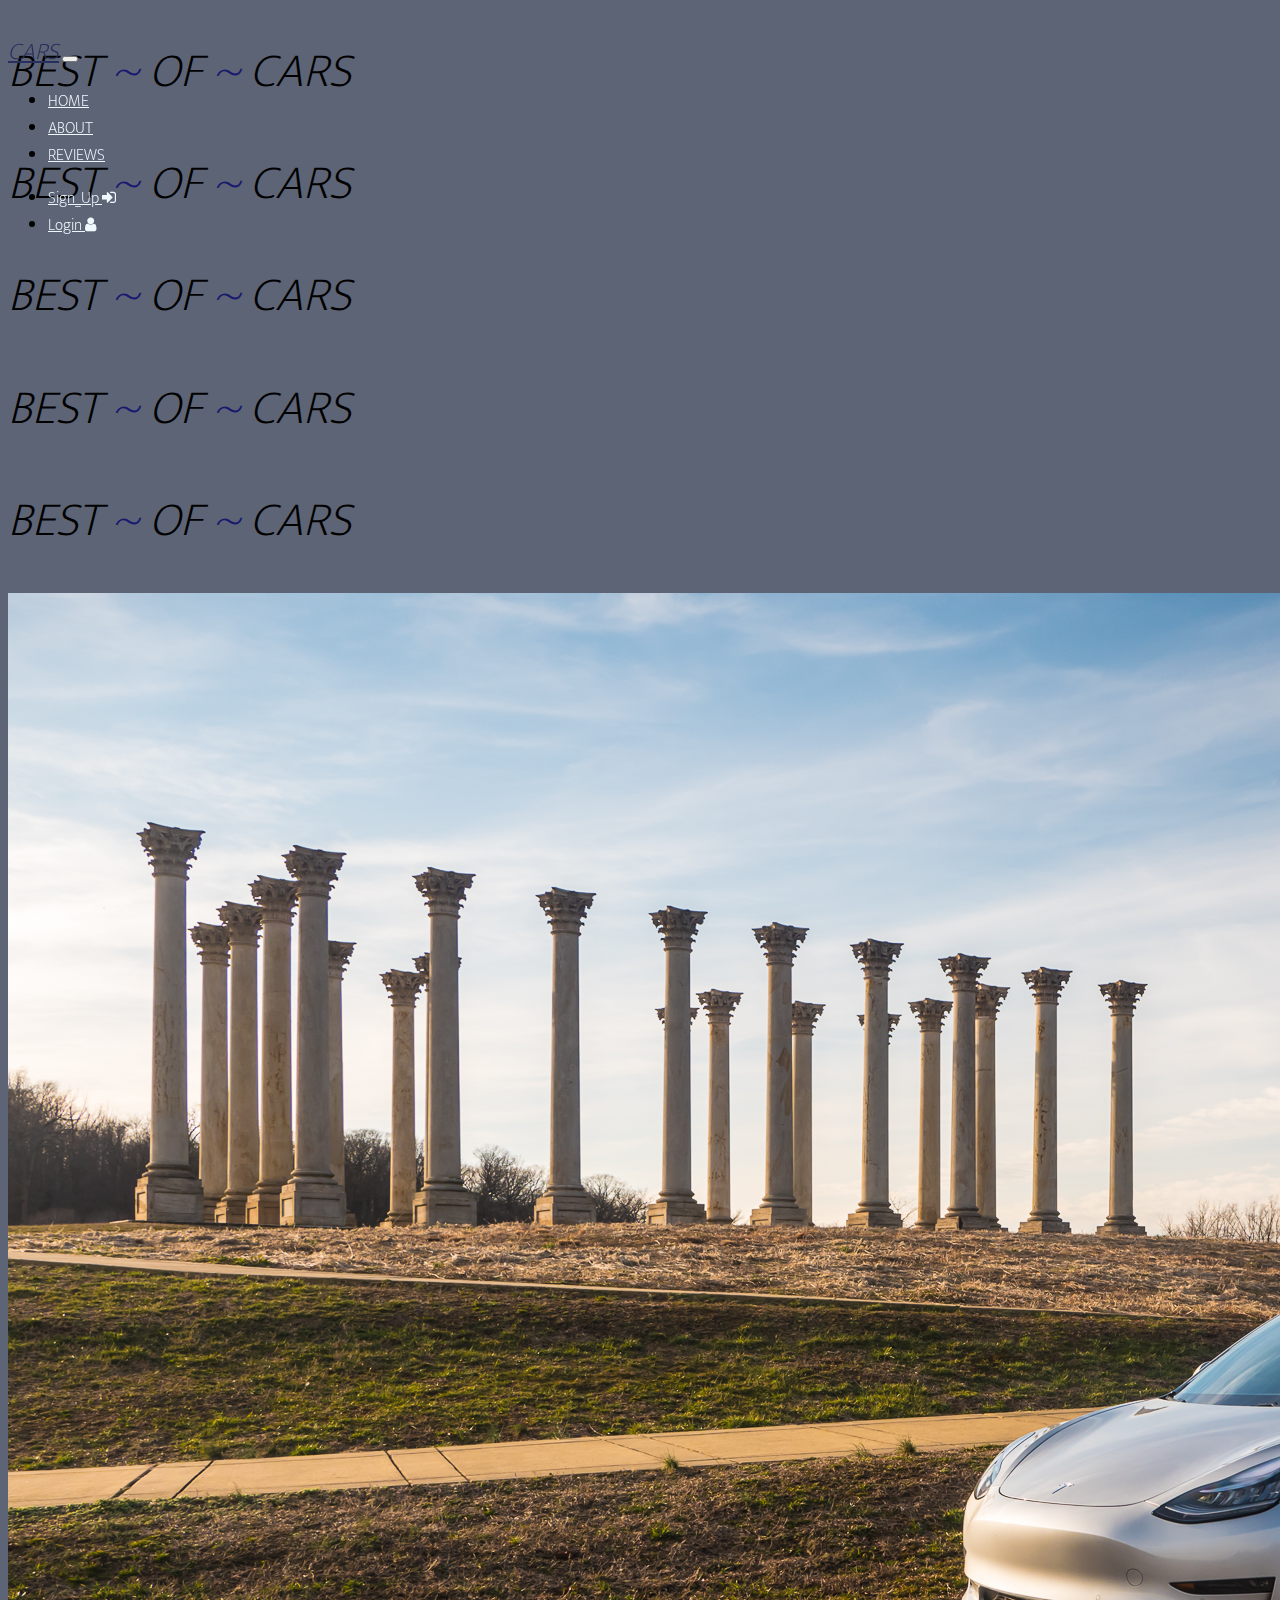
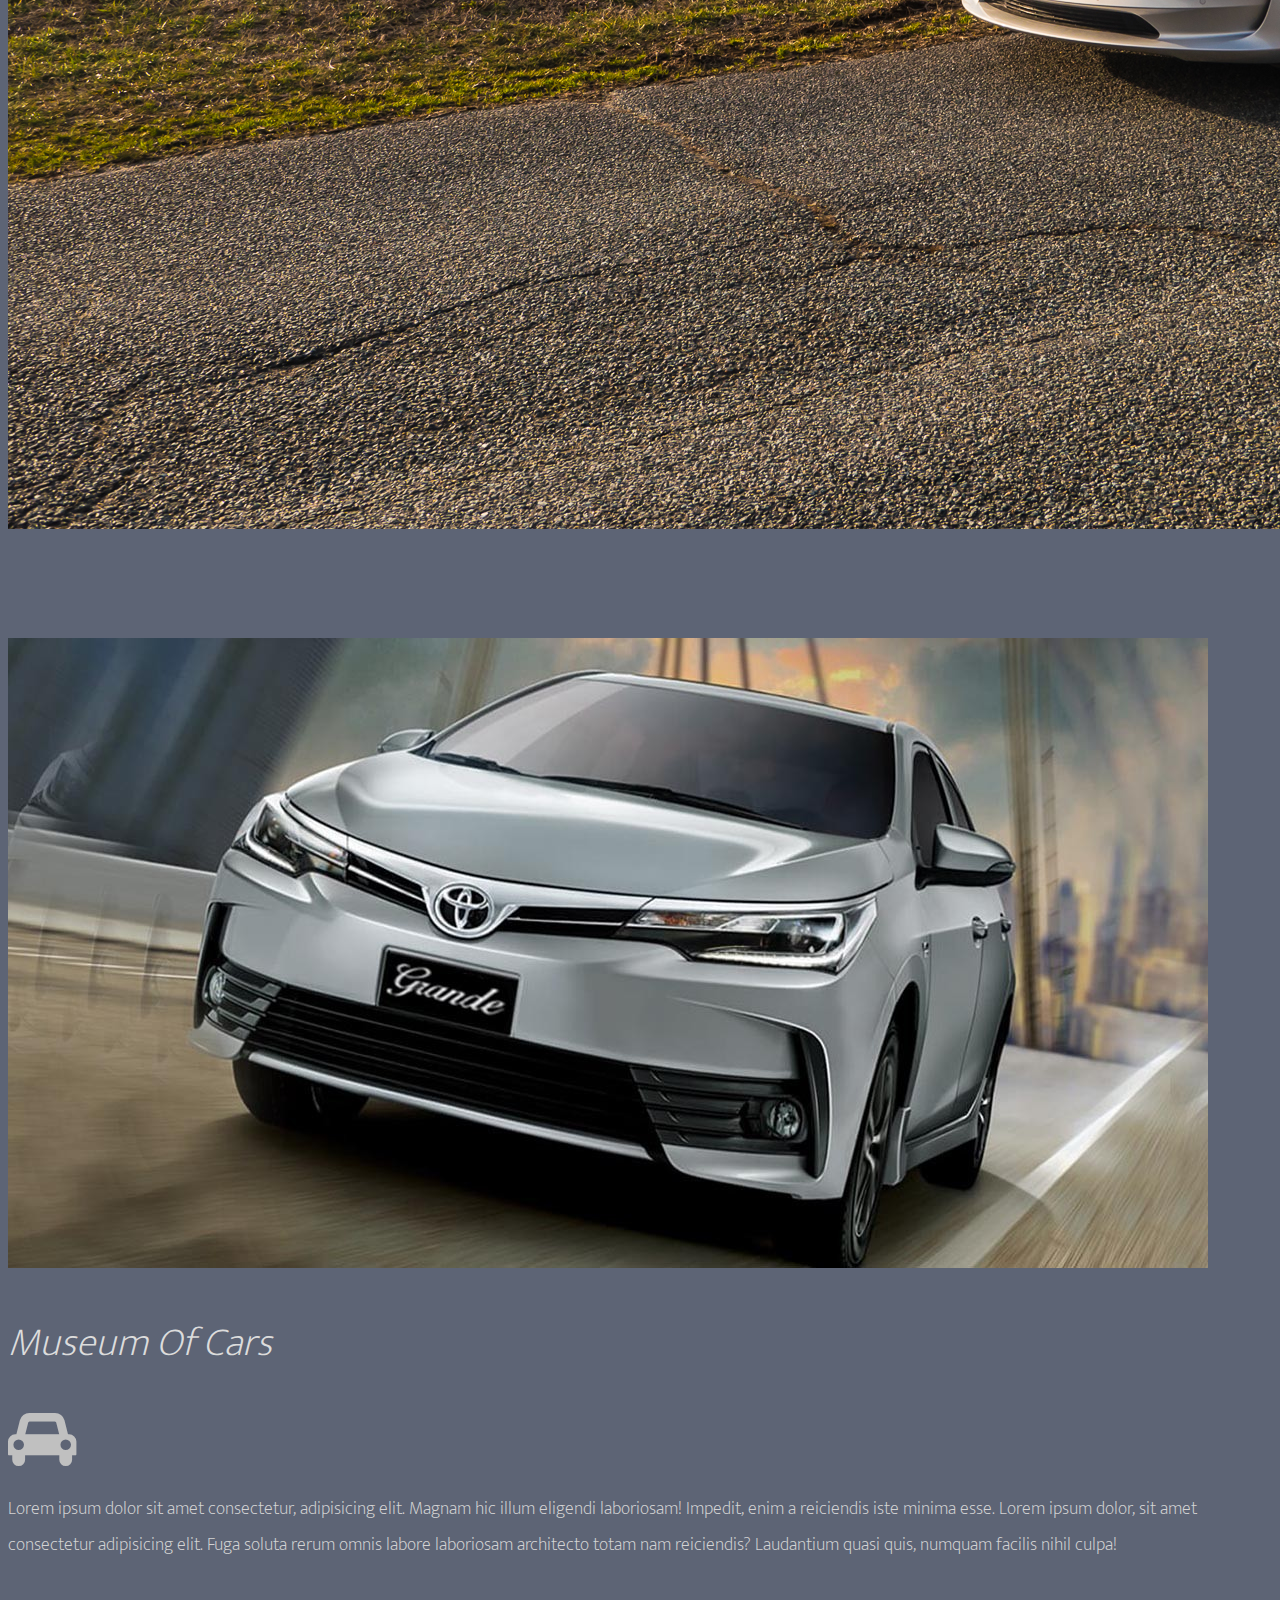
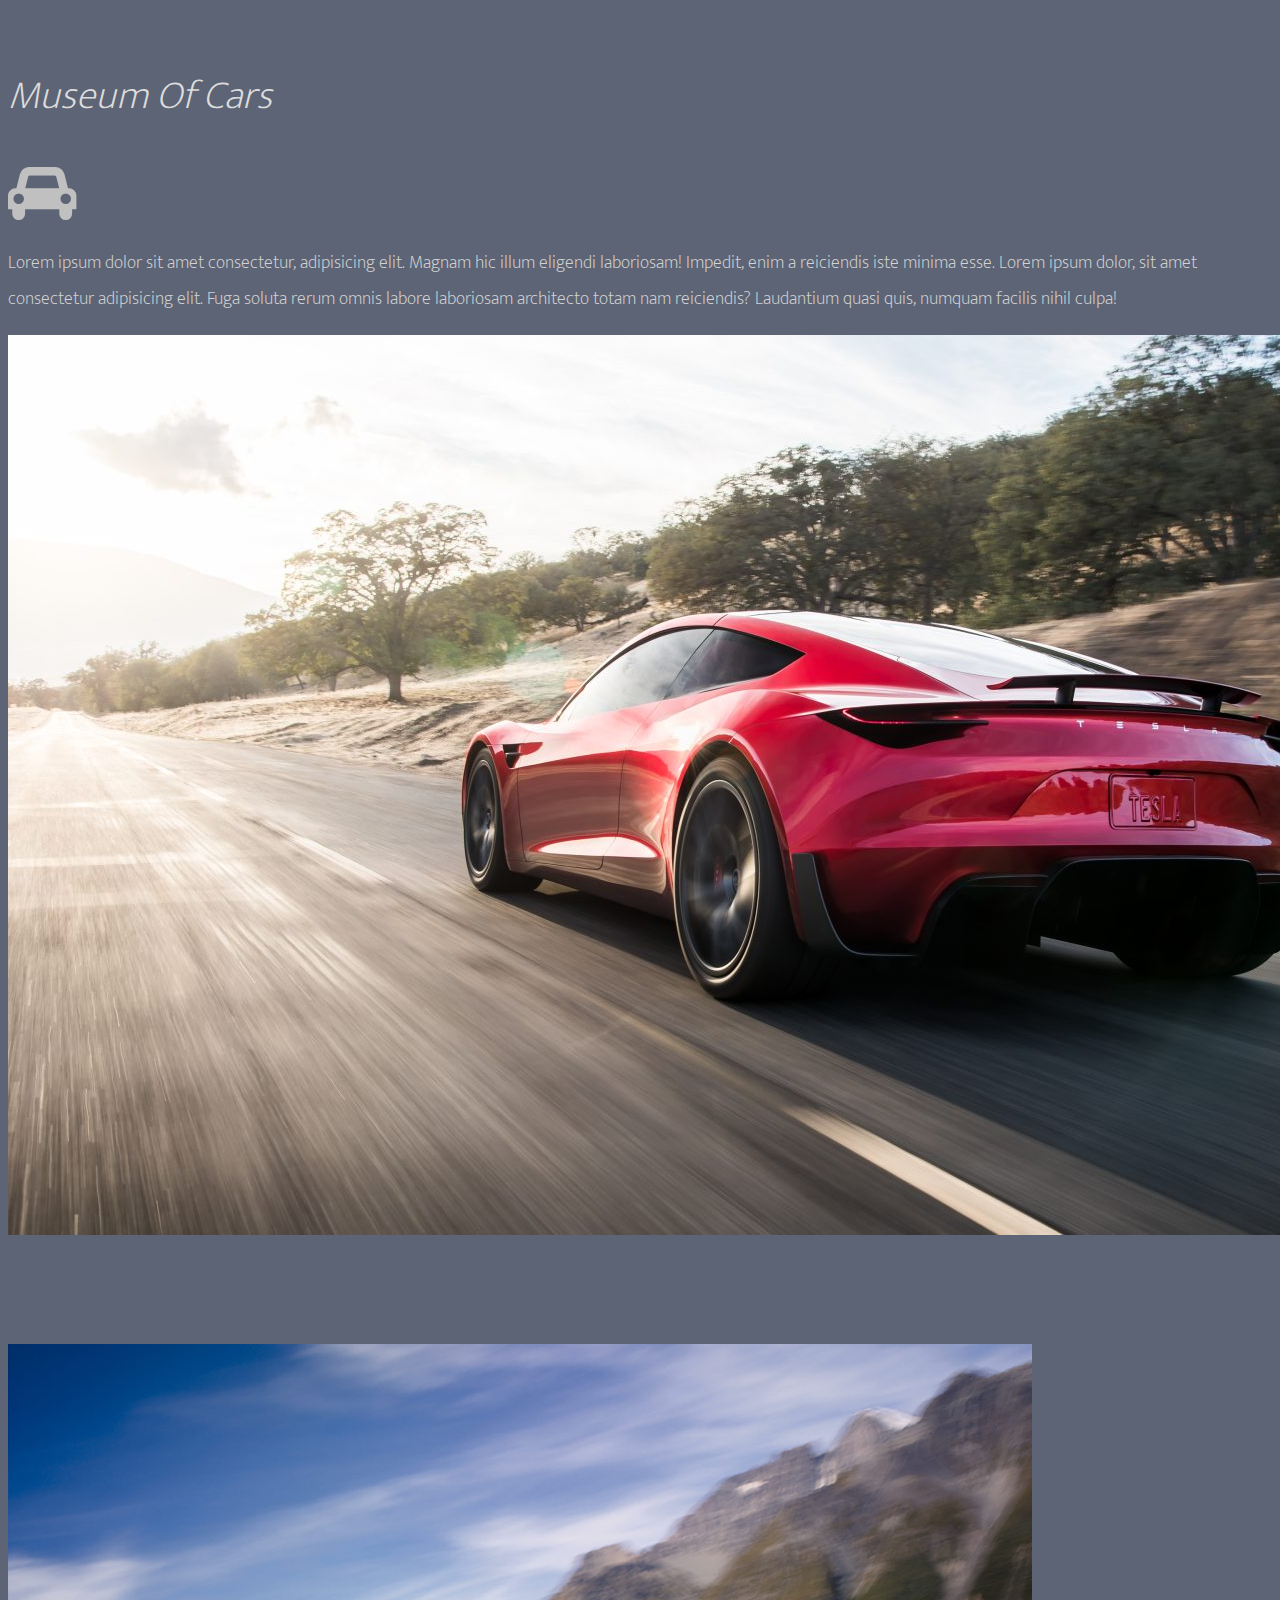
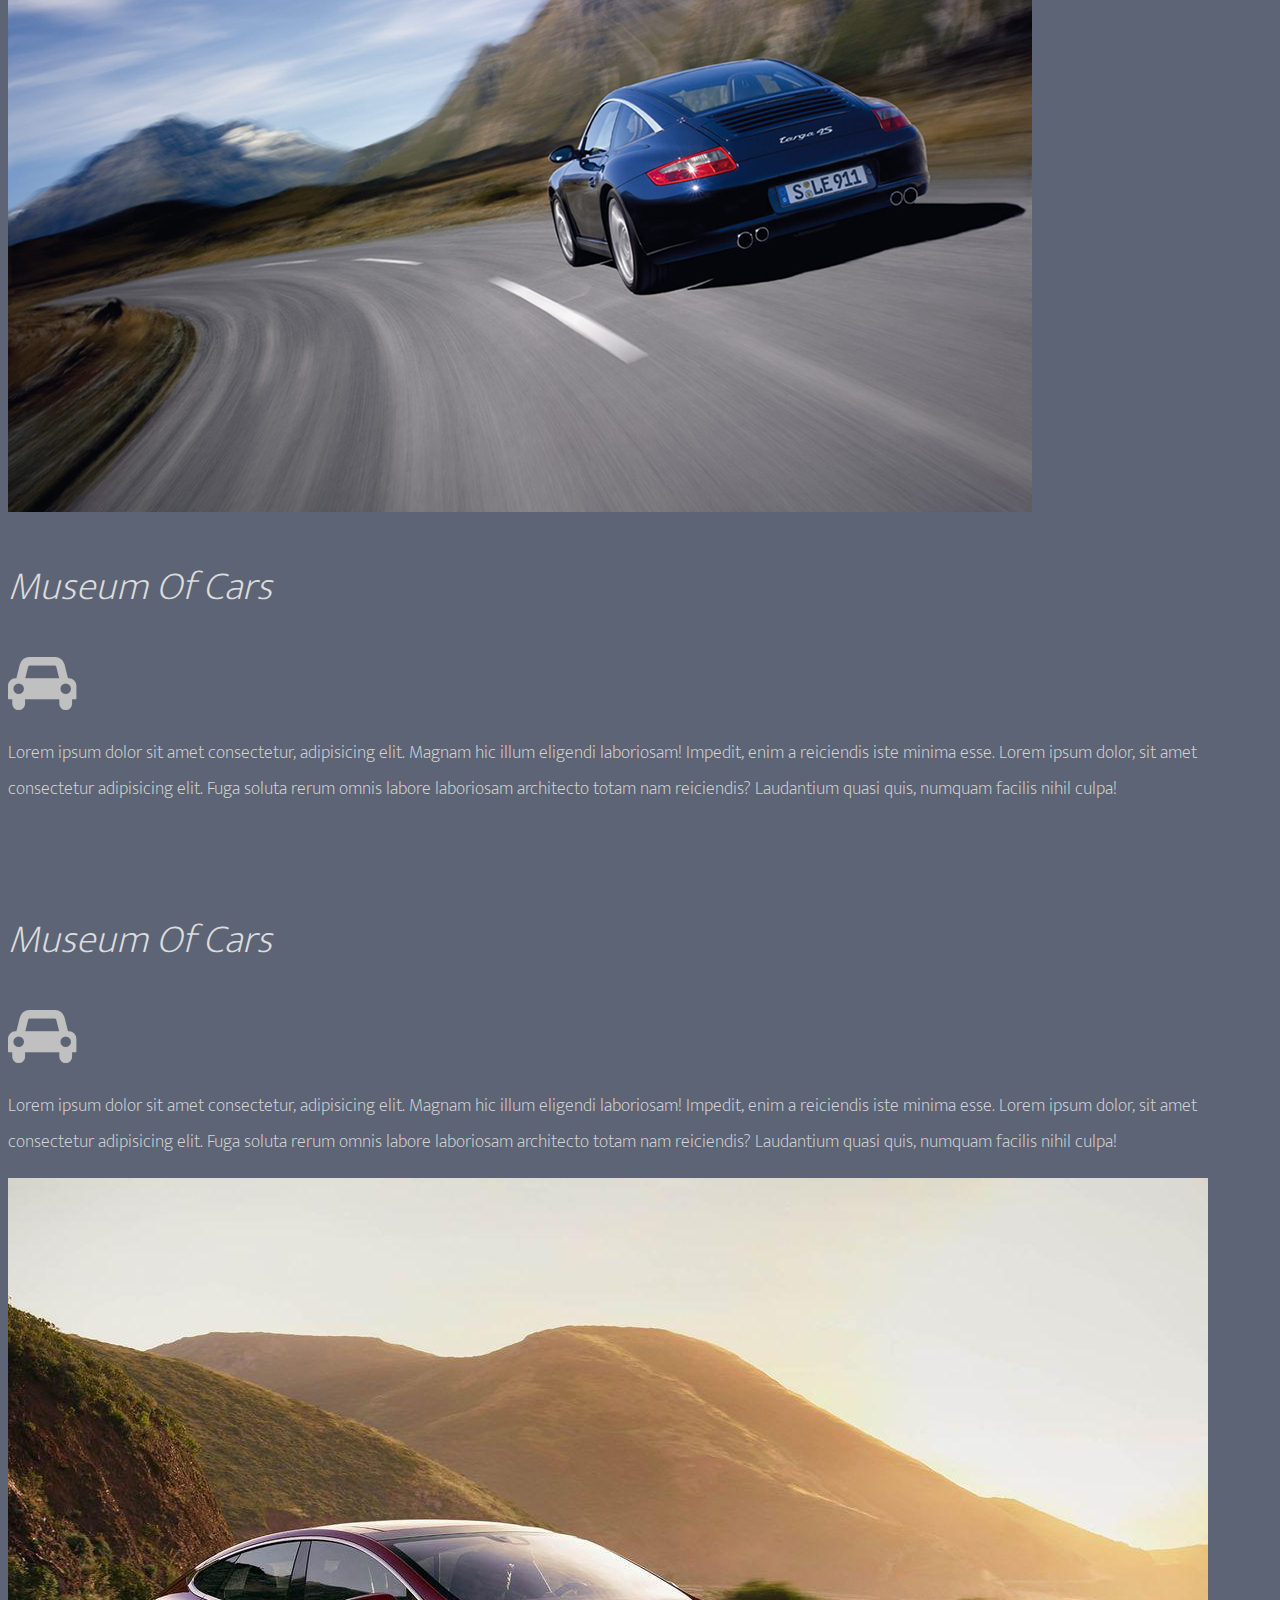
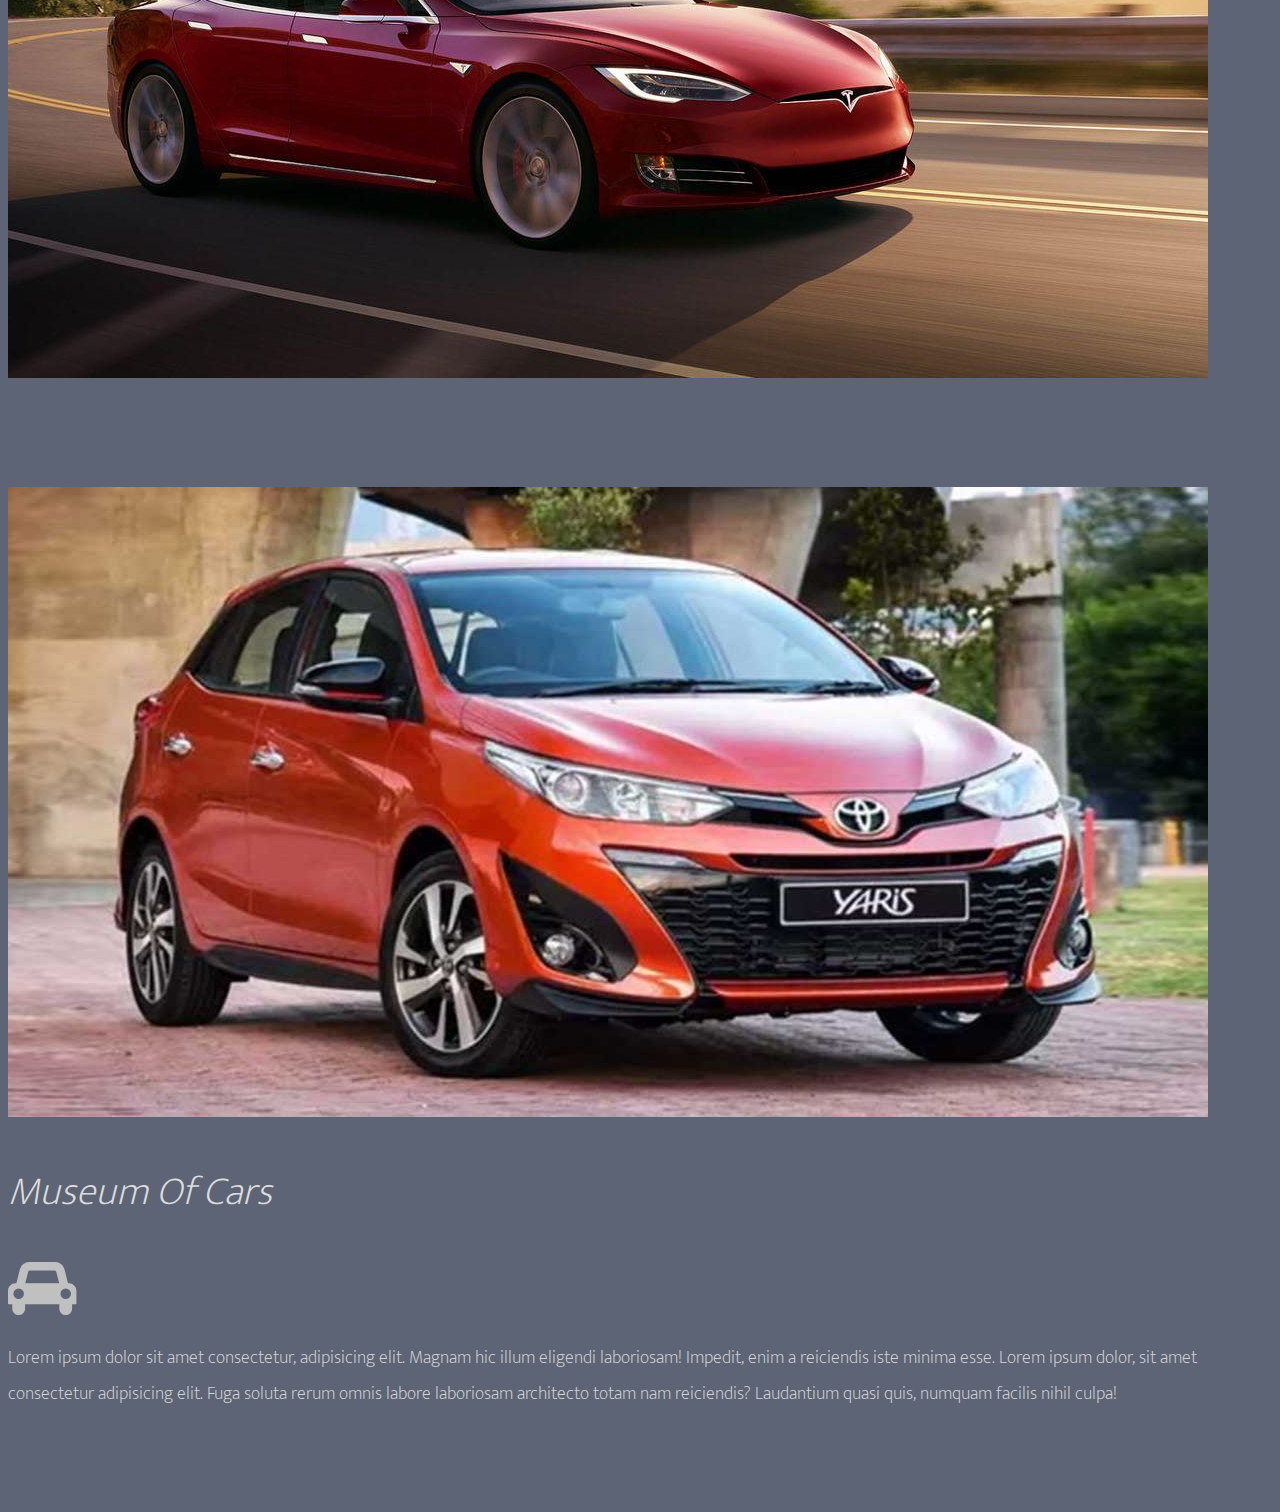
<file: index.html>
<!DOCTYPE html>
<html lang="en">
<head>
	<meta charset="UTF-8">
	<meta name="viewport" content="width=device-width, initial-scale=1.0">
	<link rel="stylesheet" href="https://stackpath.bootstrapcdn.com/font-awesome/4.7.0/css/font-awesome.min.css" integrity="sha384-wvfXpqpZZVQGK6TAh5PVlGOfQNHSoD2xbE+QkPxCAFlNEevoEH3Sl0sibVcOQVnN" crossorigin="anonymous">
	<link href="https://fonts.googleapis.com/css2?family=Mukta&display=swap" rel="stylesheet">
	<link rel="stylesheet" href="https://stackpath.bootstrapcdn.com/bootstrap/4.5.0/css/bootstrap.min.css" integrity="sha384-9aIt2nRpC12Uk9gS9baDl411NQApFmC26EwAOH8WgZl5MYYxFfc+NcPb1dKGj7Sk" crossorigin="anonymous">
	 <link rel="stylesheet" href="project.css">
	 
	
	<title>Museum Of Cars</title>
	<link rel="shortcut icon" type="image/jpg" href="favicon.jpg">
</head>
<body>
	
	
	
	<nav id="mainN" class="navbar navbar-dark navbar-expand-md py-1 fixed-top">
		
	     <a href="" class="navbar-brand pl-3"><em>CARS</em></a>
	     <button class="navbar-toggler" data-toggle="collapse" data-target="#navlinks" aria-label="toggle navbar">
		   <span class="navbar-toggler-icon"></span>
	     </button>
	     <div class="collapse navbar-collapse" id="navlinks">
		   <ul class="navbar-nav">
			<li class="nav-item"><a href="#" class="nav-link">HOME</a></li>
			<li class="nav-item"><a href="#" class="nav-link">ABOUT</a></li>
			<li class="nav-item"><a href="#" class="nav-link">REVIEWS</a></li>
		   </ul>
		   <ul class="navbar-nav navbar-right ml-auto rite">
			   <li class="nav-item pr-3"><a href="#" class="nav-link">Sign_Up <i class="fa fa-sign-in" aria-hidden="true"></i></a></li>
			   <li class="nav-item pr-5"><a href="#" class="nav-link">Login <i class="fa fa-user" aria-hidden="true"></i></a></li>
		   </ul>
		</div>
	</nav>
	<section class="container-fluid px-0">
		<div class="row  align-items-center">
			<div class="col-lg-6">
				<div id="headgrup" class="text-white text-center d-none d-lg-block mt-5">
				<h1><em>BEST <span>~</span> OF <span>~</span> CARS</em></h1>
				<h1><em>BEST <span>~</span> OF <span>~</span> CARS</em></h1>
				<h1><em>BEST <span>~</span> OF <span>~</span> CARS</em></h1>
				<h1><em>BEST <span>~</span> OF <span>~</span> CARS</em></h1>
				<h1><em>BEST <span>~</span> OF <span>~</span> CARS</em></h1>
			   </div> 
			</div>
			<div class="col-lg-6 px-0">
				<img class="img-fluid" src="tesla3.jpg" alt="" >
			</div>
		</div>
	</section>

    <section class="container-fluid px-0">
		<div class="row align-items-center content">
			<div class="col-md-6 px-0 order-2 order-md-1">
				<img src="grande4.jpg" alt="" class="img-fluid">
			</div>
			<div class="col-md-6 text-center order-1 order-md-2">
				<div class="row justify-content-center">
					<div class="col-10 col-lg-8 blur mb-5 mb-md-0">
						<h2><em>Museum Of Cars</em></h2>
				<p><i class="fa fa-car d-none d-lg-inline" style="font-size:60px;" aria-hidden="true"></i></p>
				<p class="lead">Lorem ipsum dolor sit amet consectetur, adipisicing elit. Magnam hic illum eligendi laboriosam! Impedit, enim a reiciendis iste minima esse. Lorem ipsum dolor, sit amet consectetur adipisicing elit. Fuga soluta rerum omnis labore laboriosam architecto totam nam reiciendis? Laudantium quasi quis, numquam facilis nihil culpa!	</p>
			 
					</div>
				</div>
			</div>
		</div>
		<div class="row align-items-center content">
			
			<div class="col-md-6 text-center">
				<div class="row justify-content-center">
					<div class="col-10 col-lg-8 blur mb-5 mb-md-0">
						<h2><em>Museum Of Cars</em></h2>
				<p><i class="fa fa-car d-none d-lg-inline" style="font-size:60px;" aria-hidden="true"></i></p>
				<p class="lead">Lorem ipsum dolor sit amet consectetur, adipisicing elit. Magnam hic illum eligendi laboriosam! Impedit, enim a reiciendis iste minima esse. Lorem ipsum dolor, sit amet consectetur adipisicing elit. Fuga soluta rerum omnis labore laboriosam architecto totam nam reiciendis? Laudantium quasi quis, numquam facilis nihil culpa!	</p>
			 
					</div>
				</div>
			</div>
			<div class="col-md-6 px-0">
				<img src="tesla4.jpg" alt="" class="img-fluid">
			</div>
		</div>

		<div class="row align-items-center content">
			<div class="col-md-6 px-0 order-2 order-md-1">
				<img src="porche.jpg" alt="" class="img-fluid">
			</div>
			<div class="col-md-6 text-center order-1 order-md-2">
				<div class="row justify-content-center">
					<div class="col-10 col-lg-8 blur mb-5 mb-md-0">
						<h2><em>Museum Of Cars</em></h2>
				<p><i class="fa fa-car d-none d-lg-inline" style="font-size:60px;" aria-hidden="true"></i></p>
				<p class="lead">Lorem ipsum dolor sit amet consectetur, adipisicing elit. Magnam hic illum eligendi laboriosam! Impedit, enim a reiciendis iste minima esse. Lorem ipsum dolor, sit amet consectetur adipisicing elit. Fuga soluta rerum omnis labore laboriosam architecto totam nam reiciendis? Laudantium quasi quis, numquam facilis nihil culpa!	</p>
			 
					</div>
				</div>
			</div>
		</div>

			<div class="row align-items-center content">
			
				<div class="col-md-6 text-center">
					<div class="row justify-content-center">
						<div class="col-10 col-lg-8 blur mb-5 mb-md-0">
							<h2><em>Museum Of Cars</em></h2>
					<p><i class="fa fa-car d-none d-lg-inline" style="font-size:60px;" aria-hidden="true"></i></p>
					<p class="lead">Lorem ipsum dolor sit amet consectetur, adipisicing elit. Magnam hic illum eligendi laboriosam! Impedit, enim a reiciendis iste minima esse. Lorem ipsum dolor, sit amet consectetur adipisicing elit. Fuga soluta rerum omnis labore laboriosam architecto totam nam reiciendis? Laudantium quasi quis, numquam facilis nihil culpa!	</p>
				 
						</div>
					</div>
				</div>
				<div class="col-md-6 px-0">
					<img src="tesla2.jpg" alt="" class="img-fluid">
				</div>
			</div>
			<div class="row align-items-center content">
				<div class="col-md-6 px-0 order-2 order-md-1">
					<img src="yaris.jpg" alt="" class="img-fluid">
				</div>
				<div class="col-md-6 text-center order-1 order-md-2">
					<div class="row justify-content-center">
						<div class="col-10 col-lg-8 blur mb-5 mb-md-0">
							<h2><em>Museum Of Cars</em></h2>
					<p><i class="fa fa-car d-none d-lg-inline" style="font-size:60px;" aria-hidden="true"></i></p>
					<p class="lead">Lorem ipsum dolor sit amet consectetur, adipisicing elit. Magnam hic illum eligendi laboriosam! Impedit, enim a reiciendis iste minima esse. Lorem ipsum dolor, sit amet consectetur adipisicing elit. Fuga soluta rerum omnis labore laboriosam architecto totam nam reiciendis? Laudantium quasi quis, numquam facilis nihil culpa!	</p>
				 
						</div>
					</div>
				</div>
			</div>
			
	</section>

	<script src="https://code.jquery.com/jquery-3.5.1.slim.min.js" integrity="sha384-DfXdz2htPH0lsSSs5nCTpuj/zy4C+OGpamoFVy38MVBnE+IbbVYUew+OrCXaRkfj" crossorigin="anonymous"></script>
    <script src="https://cdn.jsdelivr.net/npm/popper.js@1.16.0/dist/umd/popper.min.js" integrity="sha384-Q6E9RHvbIyZFJoft+2mJbHaEWldlvI9IOYy5n3zV9zzTtmI3UksdQRVvoxMfooAo" crossorigin="anonymous"></script>
    <script src="https://stackpath.bootstrapcdn.com/bootstrap/4.5.0/js/bootstrap.min.js" integrity="sha384-OgVRvuATP1z7JjHLkuOU7Xw704+h835Lr+6QL9UvYjZE3Ipu6Tp75j7Bh/kR0JKI" crossorigin="anonymous"></script>
    <script>
		$(function () {
              $(document).scroll(function () {
                 var $nav = $("nav");
                 $nav.toggleClass('scrolled', $(this).scrollTop() > $nav.height());
                });
            });
	</script>
</body>
</html>
</file>
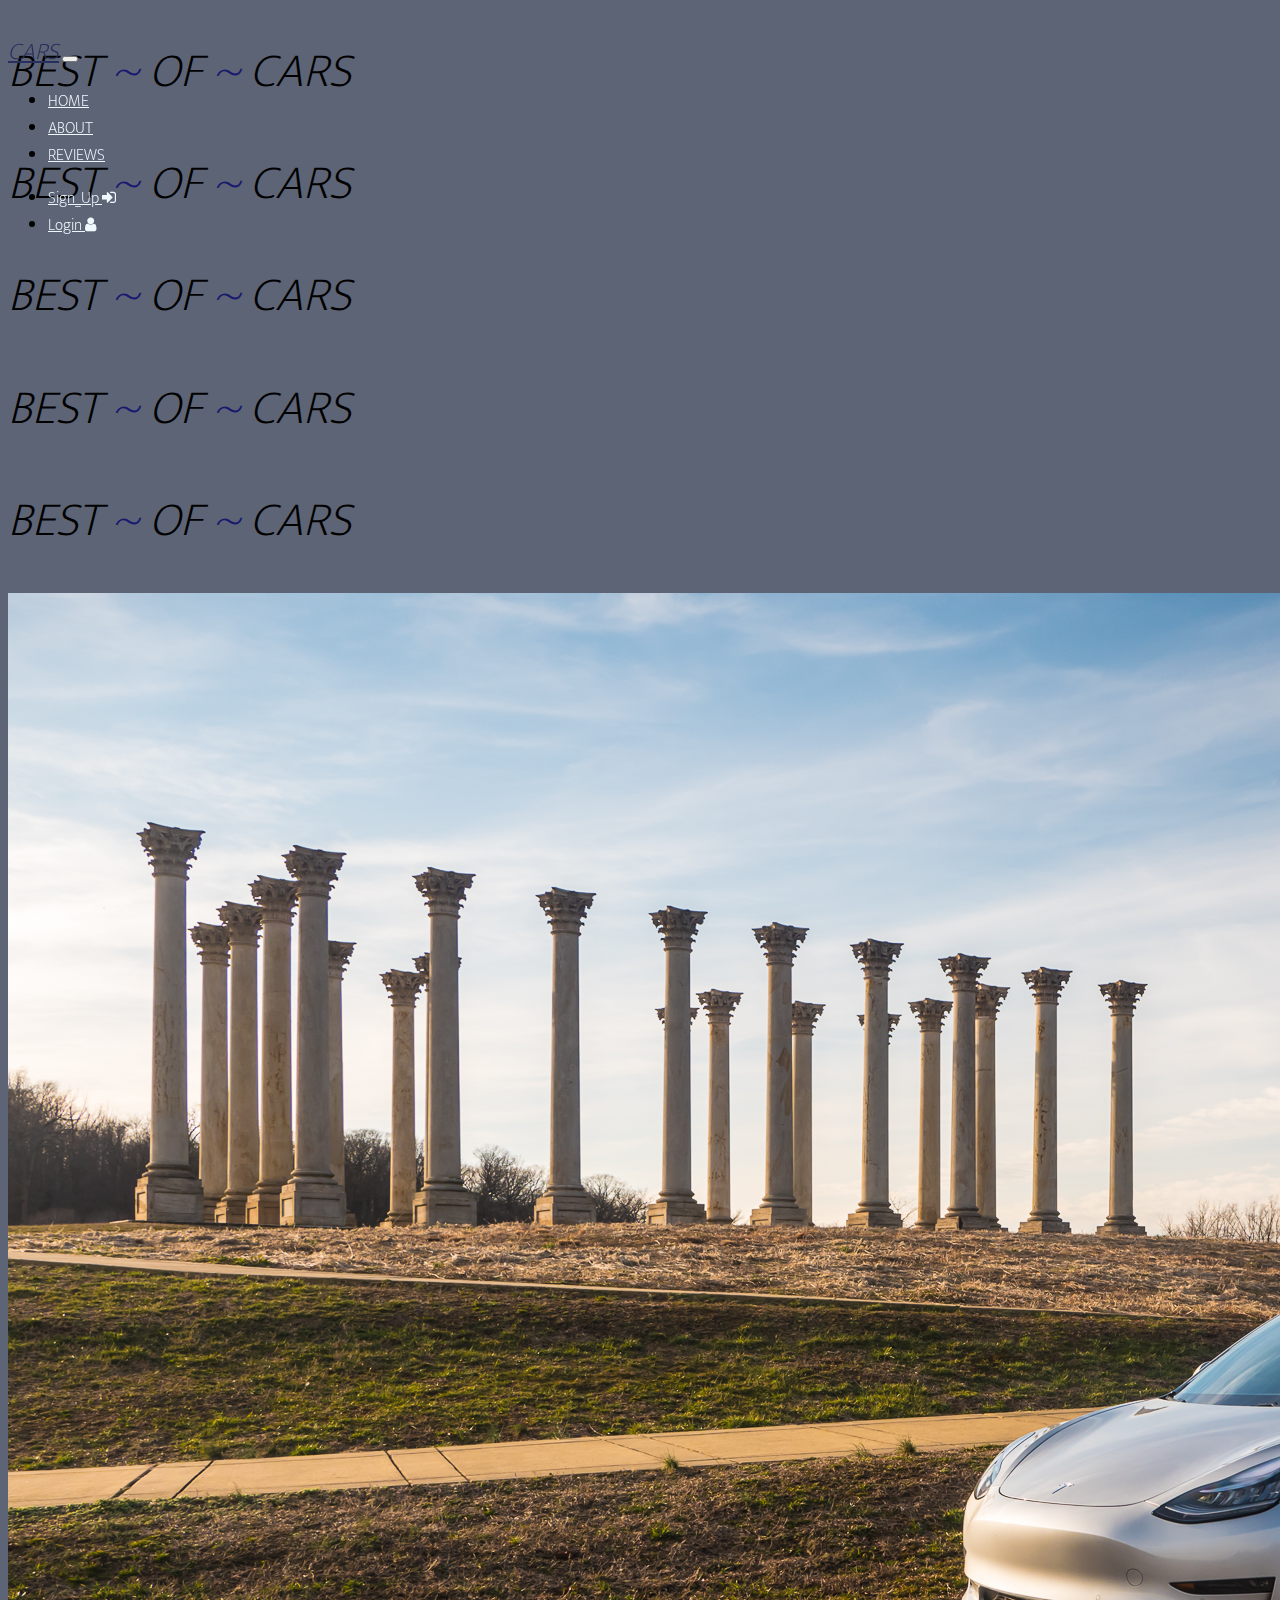
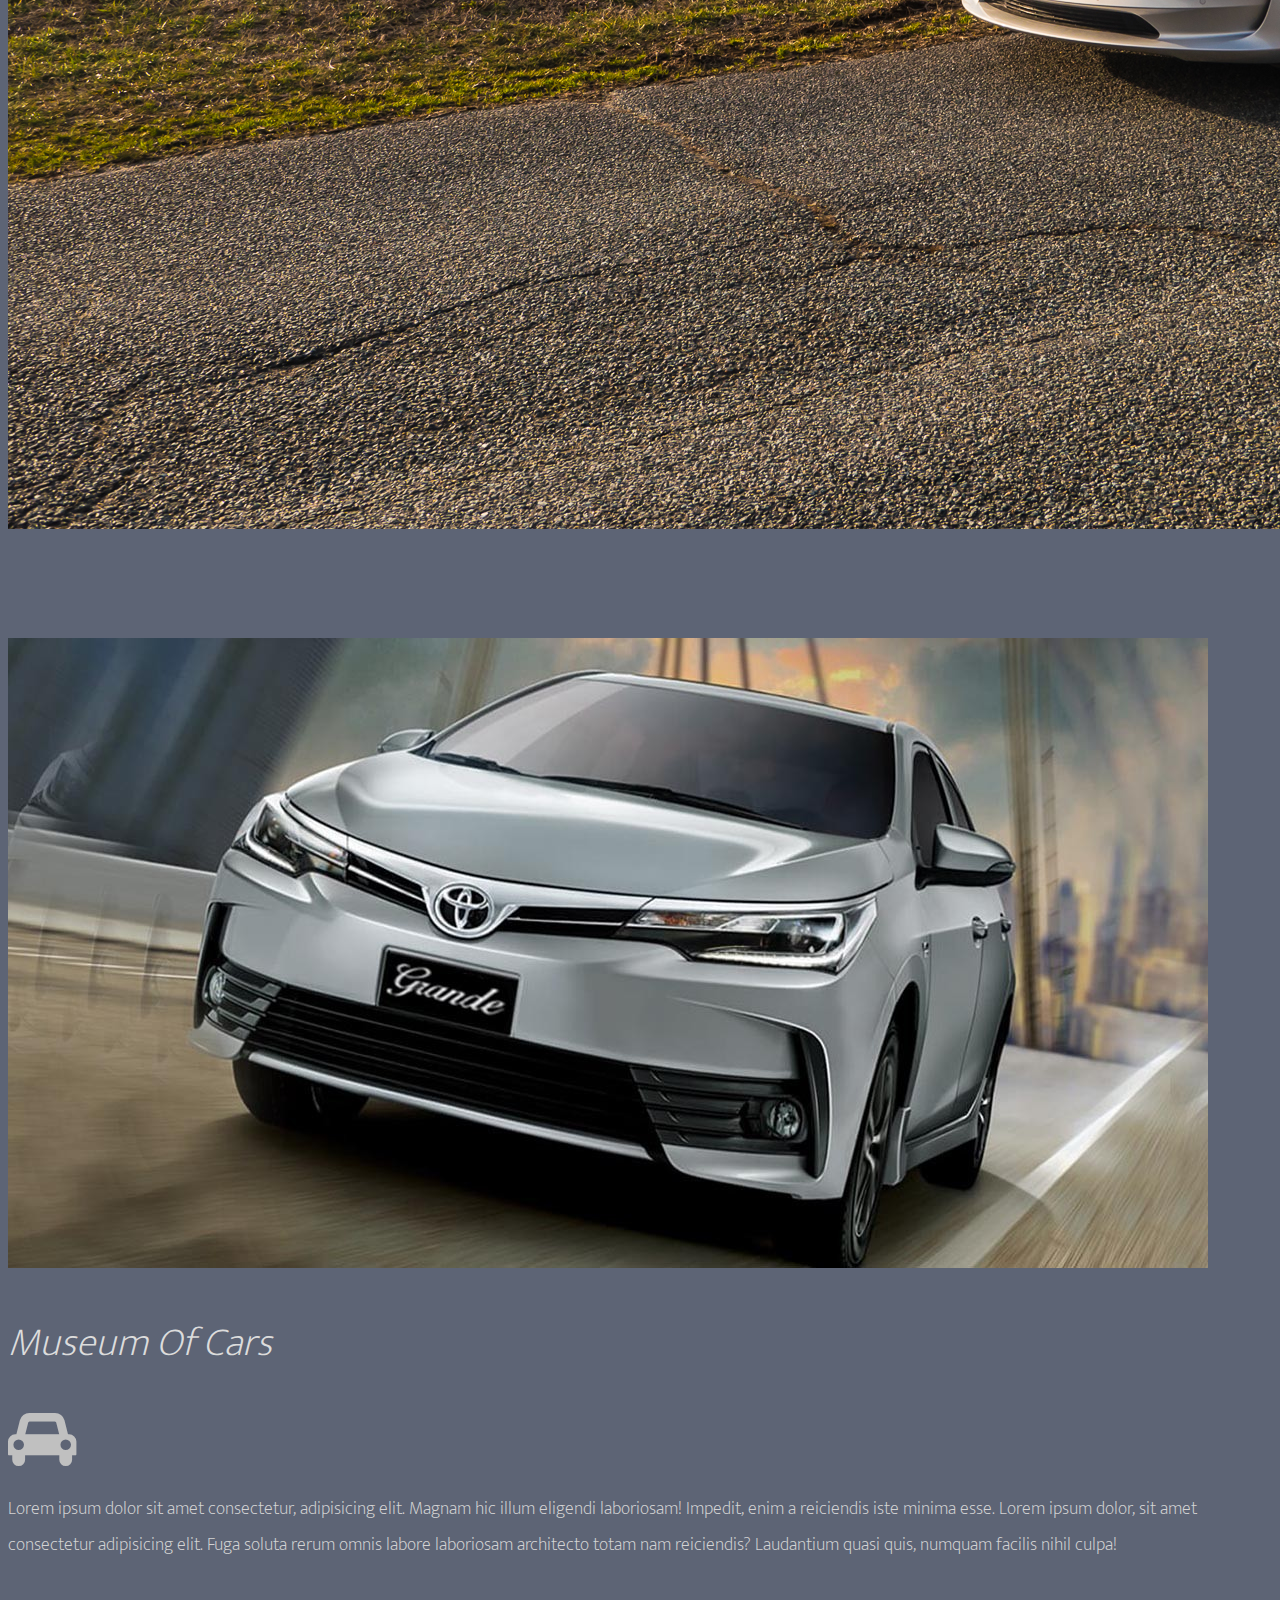
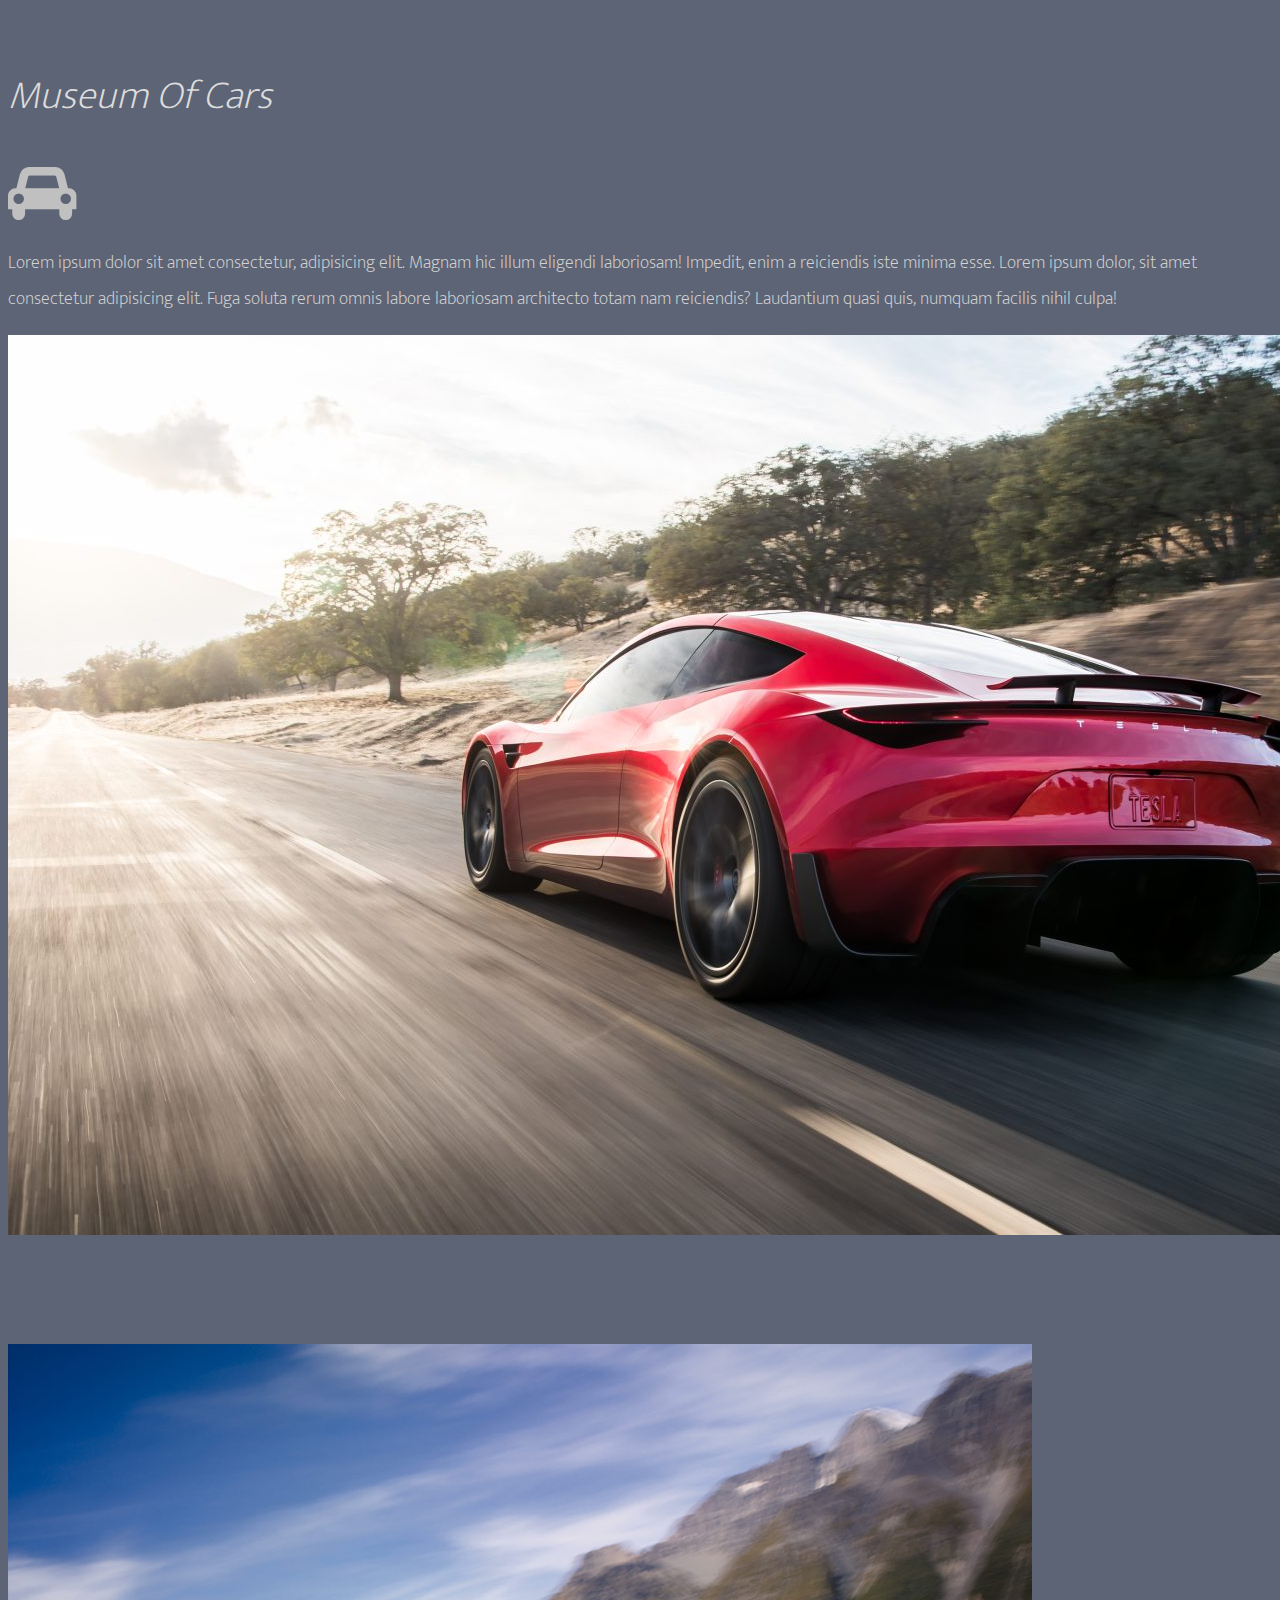
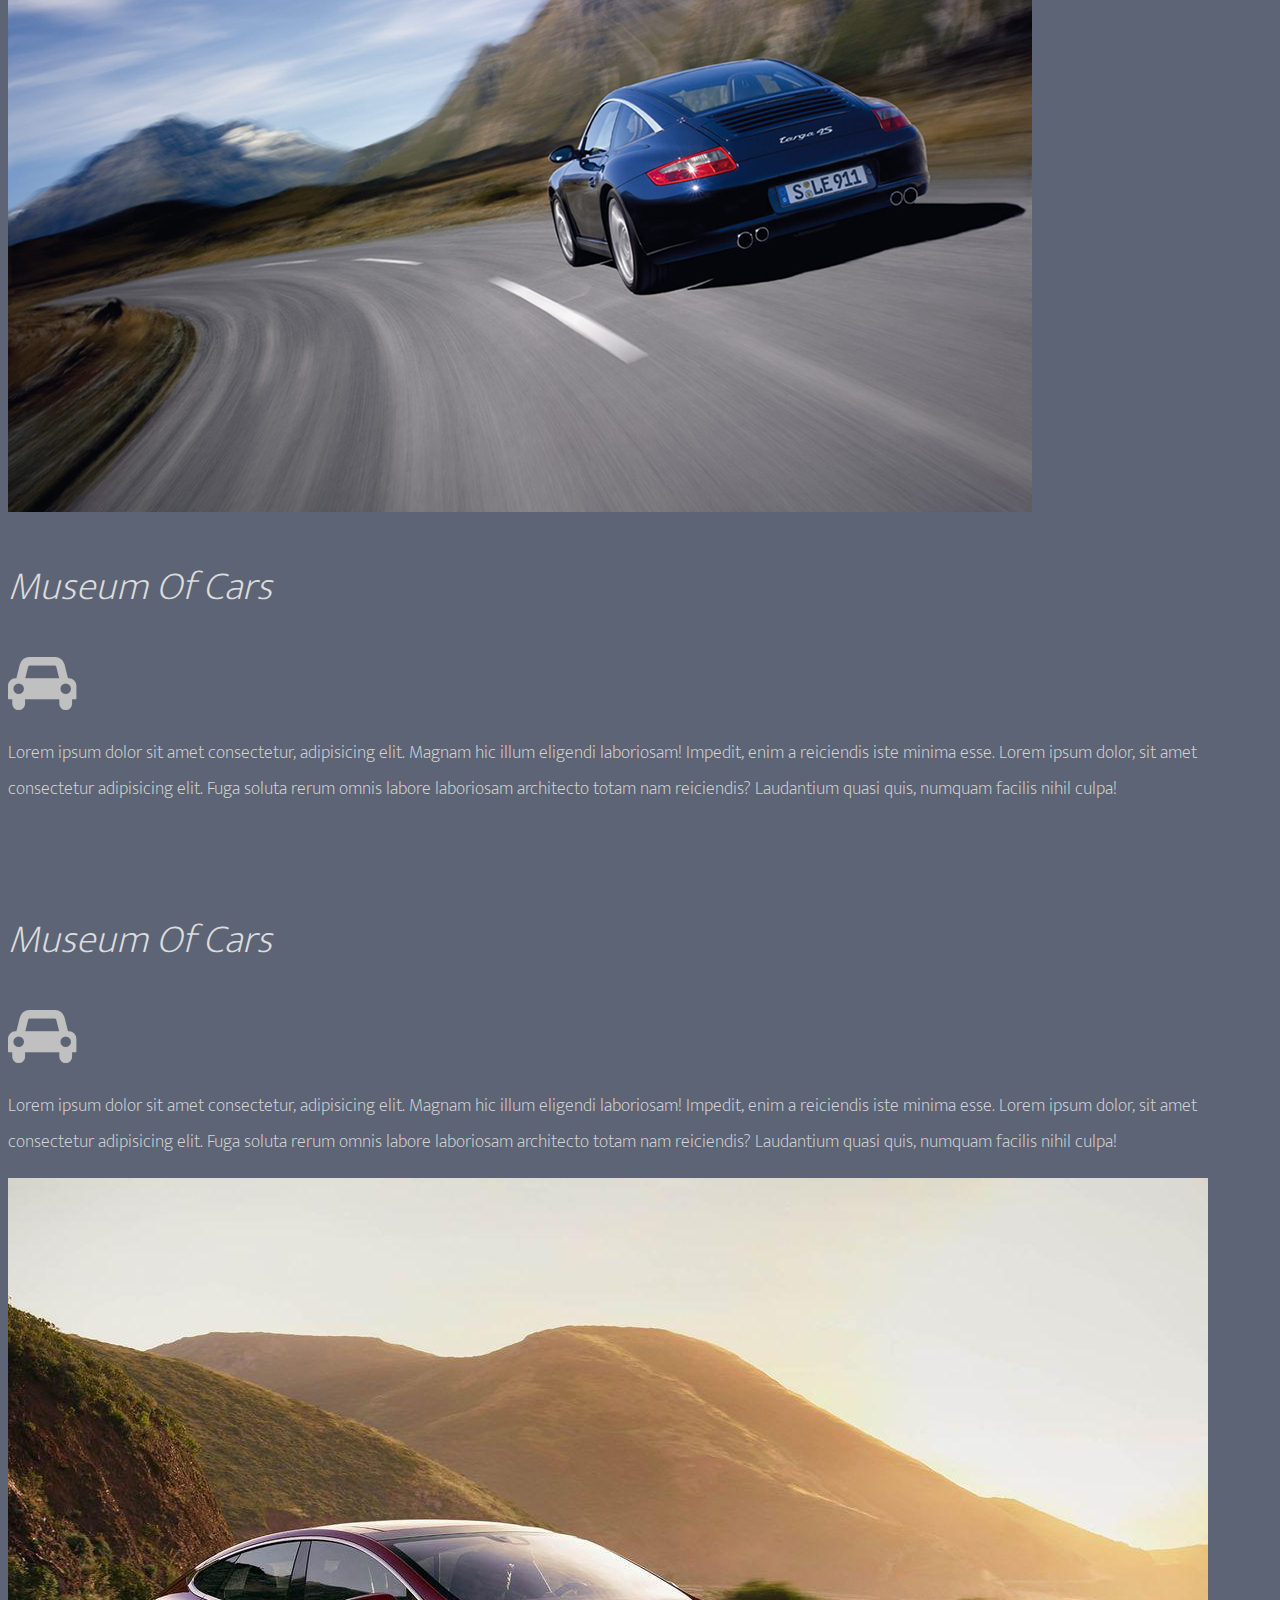
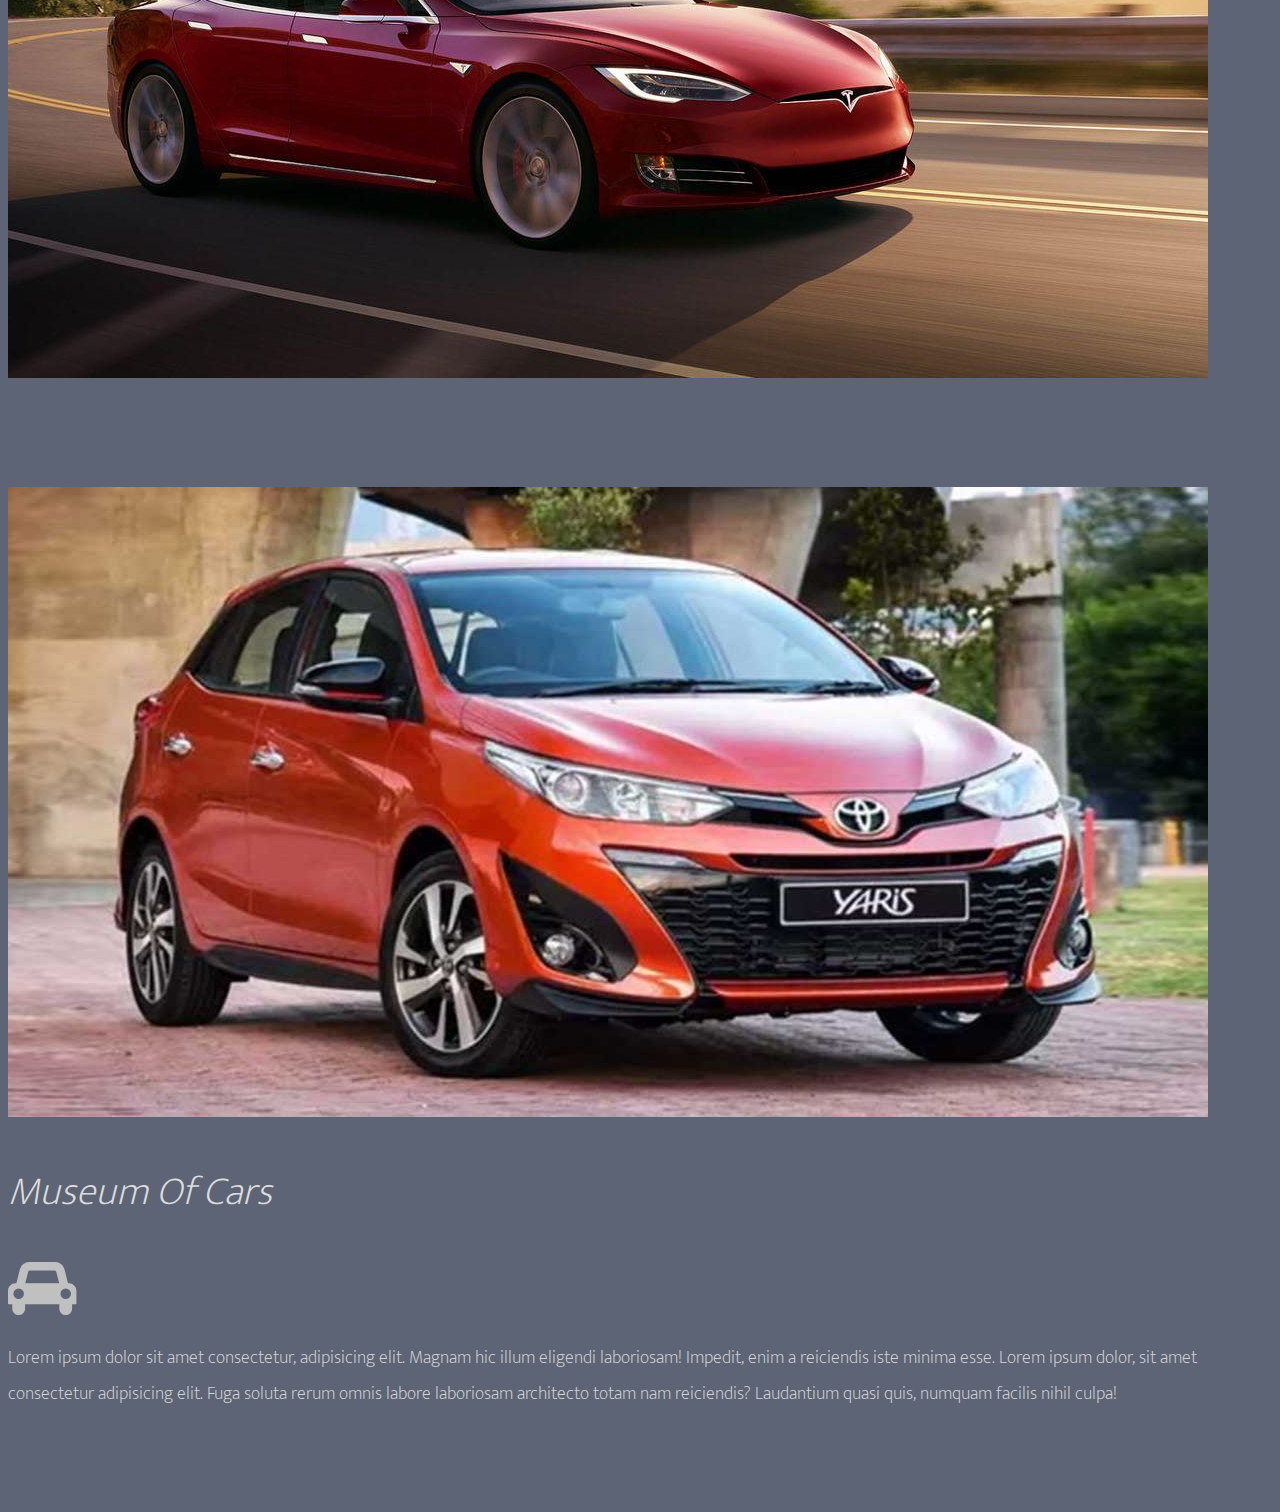
<file: project.html>
<!DOCTYPE html>
<html lang="en">
<head>
	<meta charset="UTF-8">
	<meta name="viewport" content="width=device-width, initial-scale=1.0">
	<link rel="stylesheet" href="https://stackpath.bootstrapcdn.com/font-awesome/4.7.0/css/font-awesome.min.css" integrity="sha384-wvfXpqpZZVQGK6TAh5PVlGOfQNHSoD2xbE+QkPxCAFlNEevoEH3Sl0sibVcOQVnN" crossorigin="anonymous">
	<link href="https://fonts.googleapis.com/css2?family=Mukta&display=swap" rel="stylesheet">
	<link rel="stylesheet" href="https://stackpath.bootstrapcdn.com/bootstrap/4.5.0/css/bootstrap.min.css" integrity="sha384-9aIt2nRpC12Uk9gS9baDl411NQApFmC26EwAOH8WgZl5MYYxFfc+NcPb1dKGj7Sk" crossorigin="anonymous">
	 <link rel="stylesheet" href="project.css">
	 
	
	<title>Museum Of Cars</title>
</head>
<body>
	
	
	
	<nav id="mainN" class="navbar navbar-dark navbar-expand-md py-1 fixed-top">
		
	     <a href="" class="navbar-brand pl-3"><em>CARS</em></a>
	     <button class="navbar-toggler" data-toggle="collapse" data-target="#navlinks" aria-label="toggle navbar">
		   <span class="navbar-toggler-icon"></span>
	     </button>
	     <div class="collapse navbar-collapse" id="navlinks">
		   <ul class="navbar-nav">
			<li class="nav-item"><a href="#" class="nav-link">HOME</a></li>
			<li class="nav-item"><a href="#" class="nav-link">ABOUT</a></li>
			<li class="nav-item"><a href="#" class="nav-link">REVIEWS</a></li>
		   </ul>
		   <ul class="navbar-nav navbar-right ml-auto rite">
			   <li class="nav-item pr-3"><a href="#" class="nav-link">Sign_Up <i class="fa fa-sign-in" aria-hidden="true"></i></a></li>
			   <li class="nav-item pr-5"><a href="#" class="nav-link">Login <i class="fa fa-user" aria-hidden="true"></i></a></li>
		   </ul>
		</div>
	</nav>
	<section class="container-fluid px-0">
		<div class="row  align-items-center">
			<div class="col-lg-6">
				<div id="headgrup" class="text-white text-center d-none d-lg-block mt-5">
				<h1><em>BEST <span>~</span> OF <span>~</span> CARS</em></h1>
				<h1><em>BEST <span>~</span> OF <span>~</span> CARS</em></h1>
				<h1><em>BEST <span>~</span> OF <span>~</span> CARS</em></h1>
				<h1><em>BEST <span>~</span> OF <span>~</span> CARS</em></h1>
				<h1><em>BEST <span>~</span> OF <span>~</span> CARS</em></h1>
			   </div> 
			</div>
			<div class="col-lg-6 px-0">
				<img class="img-fluid" src="tesla3.jpg" alt="" >
			</div>
		</div>
	</section>

    <section class="container-fluid px-0">
		<div class="row align-items-center content">
			<div class="col-md-6 px-0 order-2 order-md-1">
				<img src="grande4.jpg" alt="" class="img-fluid">
			</div>
			<div class="col-md-6 text-center order-1 order-md-2">
				<div class="row justify-content-center">
					<div class="col-10 col-lg-8 blur mb-5 mb-md-0">
						<h2><em>Museum Of Cars</em></h2>
				<p><i class="fa fa-car d-none d-lg-inline" style="font-size:60px;" aria-hidden="true"></i></p>
				<p class="lead">Lorem ipsum dolor sit amet consectetur, adipisicing elit. Magnam hic illum eligendi laboriosam! Impedit, enim a reiciendis iste minima esse. Lorem ipsum dolor, sit amet consectetur adipisicing elit. Fuga soluta rerum omnis labore laboriosam architecto totam nam reiciendis? Laudantium quasi quis, numquam facilis nihil culpa!	</p>
			 
					</div>
				</div>
			</div>
		</div>
		<div class="row align-items-center content">
			
			<div class="col-md-6 text-center">
				<div class="row justify-content-center">
					<div class="col-10 col-lg-8 blur mb-5 mb-md-0">
						<h2><em>Museum Of Cars</em></h2>
				<p><i class="fa fa-car d-none d-lg-inline" style="font-size:60px;" aria-hidden="true"></i></p>
				<p class="lead">Lorem ipsum dolor sit amet consectetur, adipisicing elit. Magnam hic illum eligendi laboriosam! Impedit, enim a reiciendis iste minima esse. Lorem ipsum dolor, sit amet consectetur adipisicing elit. Fuga soluta rerum omnis labore laboriosam architecto totam nam reiciendis? Laudantium quasi quis, numquam facilis nihil culpa!	</p>
			 
					</div>
				</div>
			</div>
			<div class="col-md-6 px-0">
				<img src="tesla4.jpg" alt="" class="img-fluid">
			</div>
		</div>

		<div class="row align-items-center content">
			<div class="col-md-6 px-0 order-2 order-md-1">
				<img src="porche.jpg" alt="" class="img-fluid">
			</div>
			<div class="col-md-6 text-center order-1 order-md-2">
				<div class="row justify-content-center">
					<div class="col-10 col-lg-8 blur mb-5 mb-md-0">
						<h2><em>Museum Of Cars</em></h2>
				<p><i class="fa fa-car d-none d-lg-inline" style="font-size:60px;" aria-hidden="true"></i></p>
				<p class="lead">Lorem ipsum dolor sit amet consectetur, adipisicing elit. Magnam hic illum eligendi laboriosam! Impedit, enim a reiciendis iste minima esse. Lorem ipsum dolor, sit amet consectetur adipisicing elit. Fuga soluta rerum omnis labore laboriosam architecto totam nam reiciendis? Laudantium quasi quis, numquam facilis nihil culpa!	</p>
			 
					</div>
				</div>
			</div>
		</div>

			<div class="row align-items-center content">
			
				<div class="col-md-6 text-center">
					<div class="row justify-content-center">
						<div class="col-10 col-lg-8 blur mb-5 mb-md-0">
							<h2><em>Museum Of Cars</em></h2>
					<p><i class="fa fa-car d-none d-lg-inline" style="font-size:60px;" aria-hidden="true"></i></p>
					<p class="lead">Lorem ipsum dolor sit amet consectetur, adipisicing elit. Magnam hic illum eligendi laboriosam! Impedit, enim a reiciendis iste minima esse. Lorem ipsum dolor, sit amet consectetur adipisicing elit. Fuga soluta rerum omnis labore laboriosam architecto totam nam reiciendis? Laudantium quasi quis, numquam facilis nihil culpa!	</p>
				 
						</div>
					</div>
				</div>
				<div class="col-md-6 px-0">
					<img src="tesla2.jpg" alt="" class="img-fluid">
				</div>
			</div>
			<div class="row align-items-center content">
				<div class="col-md-6 px-0 order-2 order-md-1">
					<img src="yaris.jpg" alt="" class="img-fluid">
				</div>
				<div class="col-md-6 text-center order-1 order-md-2">
					<div class="row justify-content-center">
						<div class="col-10 col-lg-8 blur mb-5 mb-md-0">
							<h2><em>Museum Of Cars</em></h2>
					<p><i class="fa fa-car d-none d-lg-inline" style="font-size:60px;" aria-hidden="true"></i></p>
					<p class="lead">Lorem ipsum dolor sit amet consectetur, adipisicing elit. Magnam hic illum eligendi laboriosam! Impedit, enim a reiciendis iste minima esse. Lorem ipsum dolor, sit amet consectetur adipisicing elit. Fuga soluta rerum omnis labore laboriosam architecto totam nam reiciendis? Laudantium quasi quis, numquam facilis nihil culpa!	</p>
				 
						</div>
					</div>
				</div>
			</div>
			
	</section>

	<script src="https://code.jquery.com/jquery-3.5.1.slim.min.js" integrity="sha384-DfXdz2htPH0lsSSs5nCTpuj/zy4C+OGpamoFVy38MVBnE+IbbVYUew+OrCXaRkfj" crossorigin="anonymous"></script>
    <script src="https://cdn.jsdelivr.net/npm/popper.js@1.16.0/dist/umd/popper.min.js" integrity="sha384-Q6E9RHvbIyZFJoft+2mJbHaEWldlvI9IOYy5n3zV9zzTtmI3UksdQRVvoxMfooAo" crossorigin="anonymous"></script>
    <script src="https://stackpath.bootstrapcdn.com/bootstrap/4.5.0/js/bootstrap.min.js" integrity="sha384-OgVRvuATP1z7JjHLkuOU7Xw704+h835Lr+6QL9UvYjZE3Ipu6Tp75j7Bh/kR0JKI" crossorigin="anonymous"></script>
    <script>
		$(function () {
              $(document).scroll(function () {
                 var $nav = $("nav");
                 $nav.toggleClass('scrolled', $(this).scrollTop() > $nav.height());
                });
            });
	</script>
</body>
</html>
</file>
<file: project.css>
body{
    background-color: #5d6475;
    font-family: 'Mukta', sans-serif;
    padding-right: 0;
}
.blur h2{
    font-size: 2.5rem;
    color: gainsboro;
    font-weight: 100;
}
.blur p{
    color: lightgrey;
    font-weight: 100;
    font-size: 1.125rem;
    line-height: 2;
}
.blur i{
    color: silver;
}
.content{
    margin-top: 100px;
    margin-bottom: 100px;
}


#mainN{
    font-size: 1em ;
    font-weight: 100;
    position: fixed;
}
#mainN .navbar-brand{
    color: #282f5f;
    font-size: 1.5rem;
    
}
#mainN .nav-link{
    color: aliceblue;
}
#mainN .nav-link:hover{
    color: #282f5f;
}
#headgrup span{
    color:#191970 ;
}
#headgrup h1{
    font-weight: 100 ;
    font-size: 3rem;
}
nav.scrolled{
    background-color: #8c92ac ;
    transition: background 120ms;
}

@media (max-width: 1200px){
    #headgrup h1{
        font-weight: 100 ;
        font-size: 2rem;
    }
}
</file>
